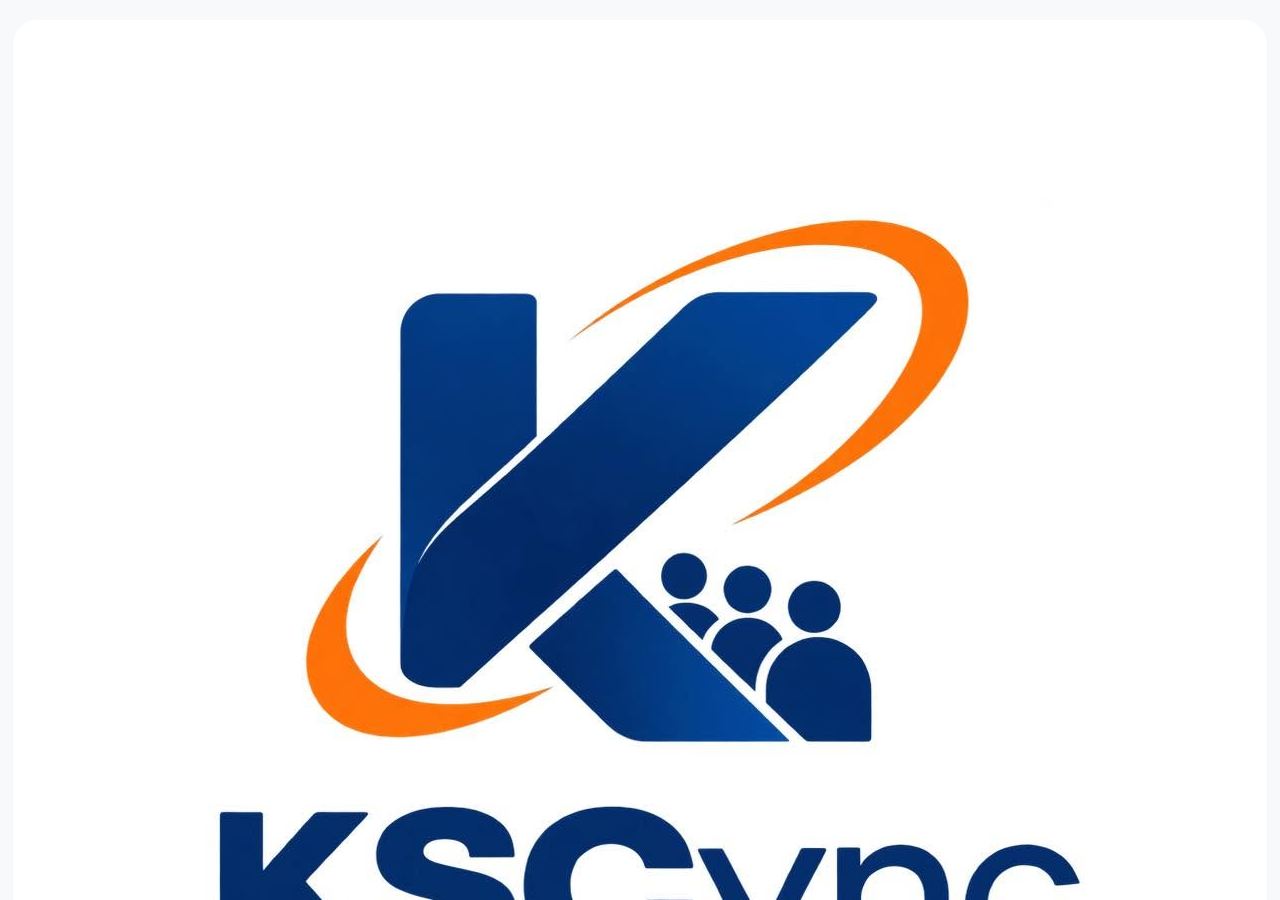
<file: index.html>
<!doctype html>
<html lang="en">
  <head>
    <meta charset="utf-8" />
    <meta httpEquiv="X-UA-Compatible" content="IE=edge" />
    <meta name="viewport" content="width=device-width, initial-scale=1, shrink-to-fit=no" />
    <title>KSCync</title>
    <!-- The `react-native-web` recommended style reset: https://necolas.github.io/react-native-web/docs/setup/#root-element -->
    <style id="expo-reset">
      /* These styles make the body full-height */
      html,
      body {
        height: 100%;
      }
      /* These styles disable body scrolling if you are using <ScrollView> */
      body {
        overflow: hidden;
      }
      /* These styles make the root element full-height */
      #root {
        display: flex;
        height: 100%;
        flex: 1;
      }
    </style>
    <link rel="icon" href="/favicon.ico" />
    <link rel="stylesheet" href="/tailwind.css" />
  </head>

  <body>
    <!-- Use static rendering with Expo Router to support running without JavaScript. -->
    <noscript> You need to enable JavaScript to run this app. </noscript>
    <!-- The root element for your Expo app. -->
    <div id="root"></div>
    <script src="/_expo/static/js/web/AppEntry-4368eda892f6bfc646f912db1e74a0d7.js" defer></script>
  </body>
</html>
</file>
